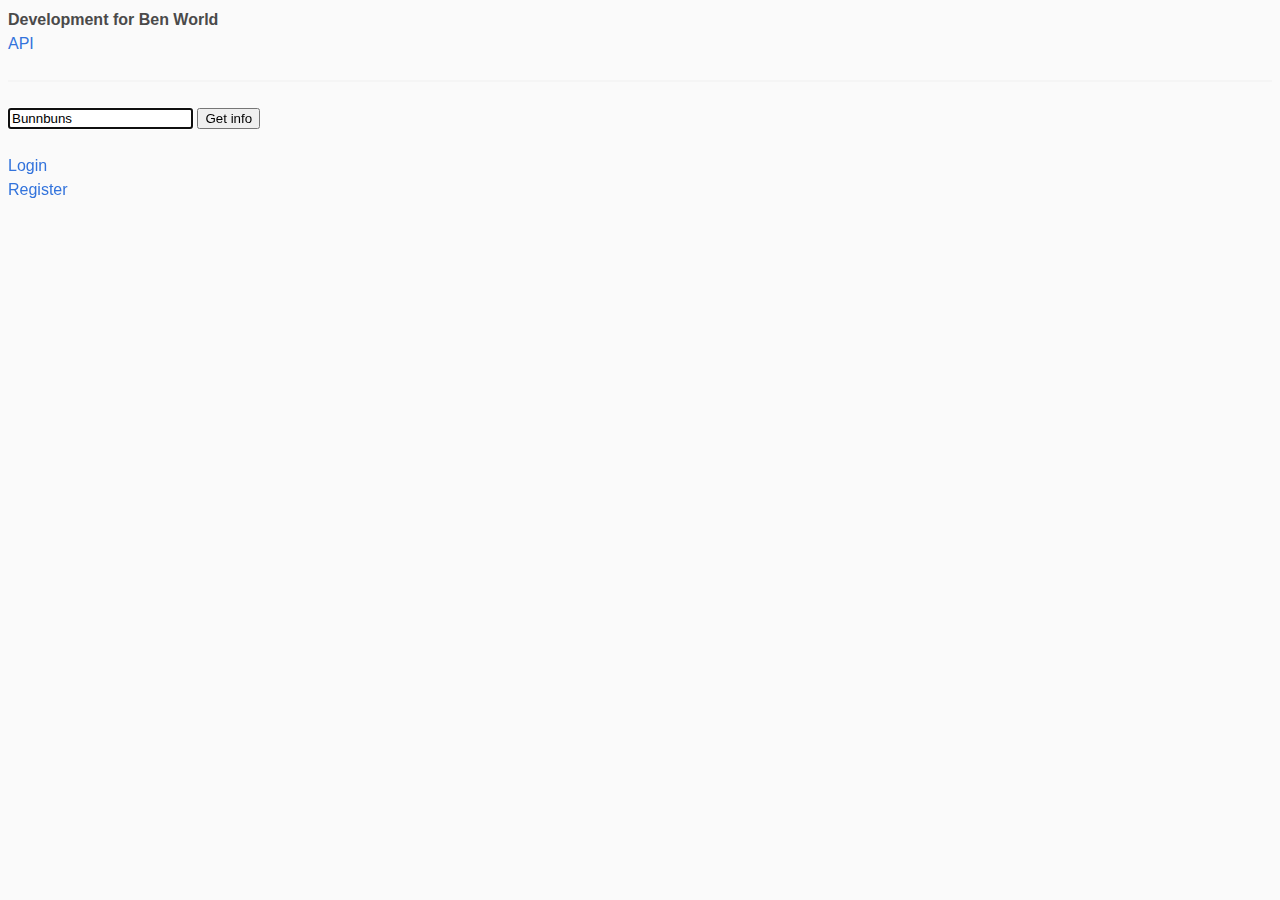
<file: index.html>
<!doctype html>
<html>
  <head>
    <meta charset="utf-8">
    <meta http-equiv="X-UA-Compatible" content="IE=edge">
    <meta name="viewport" content="width=device-width, initial-scale=1">
    <title>Dev</title>
<link rel="apple-touch-icon" sizes="180x180" href="/assets/favicons/apple-touch-icon.png">
<link rel="icon" type="image/png" sizes="32x32" href="/assets/favicons/favicon-32x32.png">
<link rel="icon" type="image/png" sizes="16x16" href="/assets/favicons/favicon-16x16.png">
<link rel="manifest" href="/assets/favicons/site.webmanifest">
<link rel="mask-icon" href="/assets/favicons/safari-pinned-tab.svg" color="#407ad6">
<link rel="shortcut icon" href="/assets/favicons/favicon.ico">
<meta name="apple-mobile-web-app-title" content="Ben World">
<meta name="application-name" content="Ben World">
<meta name="msapplication-TileColor" content="#2d89ef">
<meta name="msapplication-config" content="/assets/favicons/browserconfig.xml">
<meta name="theme-color" content="#3273dc">
<link rel="stylesheet" href="/assets/styles/bulma.min.css" />
<link rel="stylesheet" href="/assets/styles/style.css" />
<link href="https://fonts.googleapis.com/icon?family=Material+Icons"
      rel="stylesheet">
</head>
<body style="background-color:#fafafa;min-height:100vh;padding:8px;">
    <h1><b>Development for Ben World</b></h1>
<a href="/api">API</a>
<hr />
    <form action="user.html" method="get">
	<input name="id" placeholder="Username" value="Bunnbuns" autofocus></input>
	<button>Get info</button>
	</form>
<br />
    <a href="/login.html">Login</a>
<br />
    <a href="/register.html">Register</a>
</body>
</html>
</file>
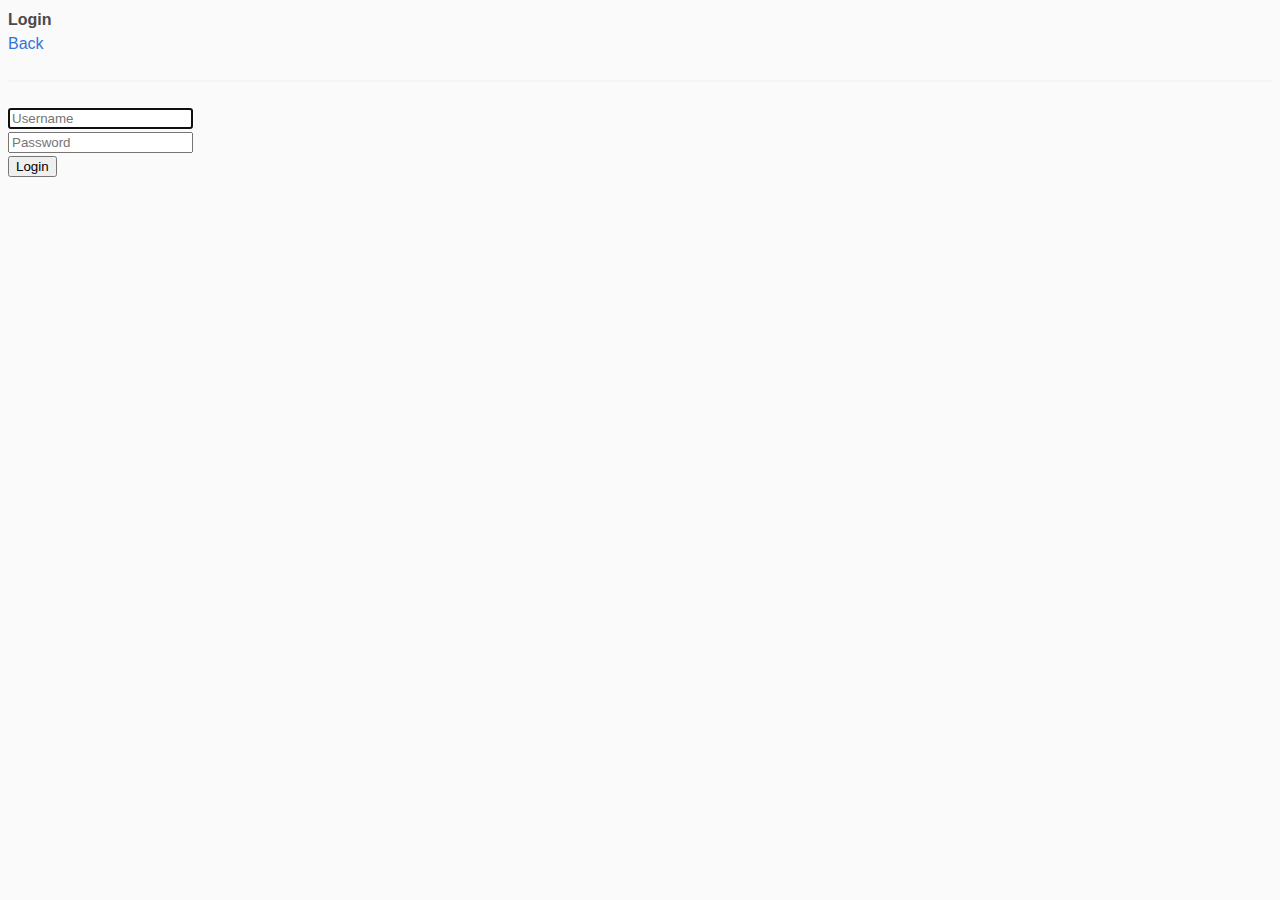
<file: login.html>
<!doctype html>
<html>
  <head>
    <meta charset="utf-8">
    <meta http-equiv="X-UA-Compatible" content="IE=edge">
    <meta name="viewport" content="width=device-width, initial-scale=1">
    <title>Login</title>
<link rel="apple-touch-icon" sizes="180x180" href="/assets/favicons/apple-touch-icon.png">
<link rel="icon" type="image/png" sizes="32x32" href="/assets/favicons/favicon-32x32.png">
<link rel="icon" type="image/png" sizes="16x16" href="/assets/favicons/favicon-16x16.png">
<link rel="manifest" href="/assets/favicons/site.webmanifest">
<link rel="mask-icon" href="/assets/favicons/safari-pinned-tab.svg" color="#407ad6">
<link rel="shortcut icon" href="/assets/favicons/favicon.ico">
<meta name="apple-mobile-web-app-title" content="Ben World">
<meta name="application-name" content="Ben World">
<meta name="msapplication-TileColor" content="#2d89ef">
<meta name="msapplication-config" content="/assets/favicons/browserconfig.xml">
<meta name="theme-color" content="#3273dc">
<link rel="stylesheet" href="/assets/styles/bulma.min.css" />
<link rel="stylesheet" href="/assets/styles/style.css" />
<link href="https://fonts.googleapis.com/icon?family=Material+Icons"
      rel="stylesheet">
</head>
<body style="background-color:#fafafa;min-height:100vh;padding:8px;">
    <h1><b>Login</b></h1>
<a href="../">Back</a>
    <hr />
<div id="pword" style="display: none">Iccorect password</div>
<div id="blank" style="display: none">Username or password cannot be blank!</div>
<div id="usrnot" style="display: none">Username does not exist.</div>
<div id="err" style="display: none">Error</div>
<input type="text" id="username" name="username" placeholder="Username" autofocus><br />
<input type="password" id="password" name="password" placeholder="Password"><br />
<button id="send">Login</button><br><br>
<div></div>
<script>
function login() {
    //hide error divs
    document.getElementById("blank").style.display = "none";
    document.getElementById("usrnot").style.display = "none";
    document.getElementById("err").style.display = "none";
    document.getElementById("pword").style.display = "none";
    //set vars from inputs
	var username = document.getElementById("username").value;
	var password = document.getElementById("password").value;
    
	if (username != "" && username != null && username != undefined && password != "" && password != null && password != undefined) {
			var thing = new XMLHttpRequest();
			thing.open("POST", "https://dev.benworld.net/api/verify.user.php", false);
            thing.setRequestHeader("Content-Type", "application/x-www-form-urlencoded");
			thing.send("name="+name+"&username="+username+"&password="+password);
			if (thing.responseText == "ok\n") {
				location.href = "/user.html?id="+username;
            }else if (thing.responseText == "Invalid password.\n") {
                document.getElementById("pword").style.display = "";
            }else if (thing.responseText == "Username does not exist.\n") {
                document.getElementById("usrnot").style.display = "";
            }else {
				document.getElementById("err").style.display = "";
			}
	} else {
		document.getElementById("blank").style.display = "";
	}
}

window.onload = function () {
	document.getElementById("send").onclick = function (evt) {
		login();
	}
}
    
</script>
    </body>
</html>
</file>
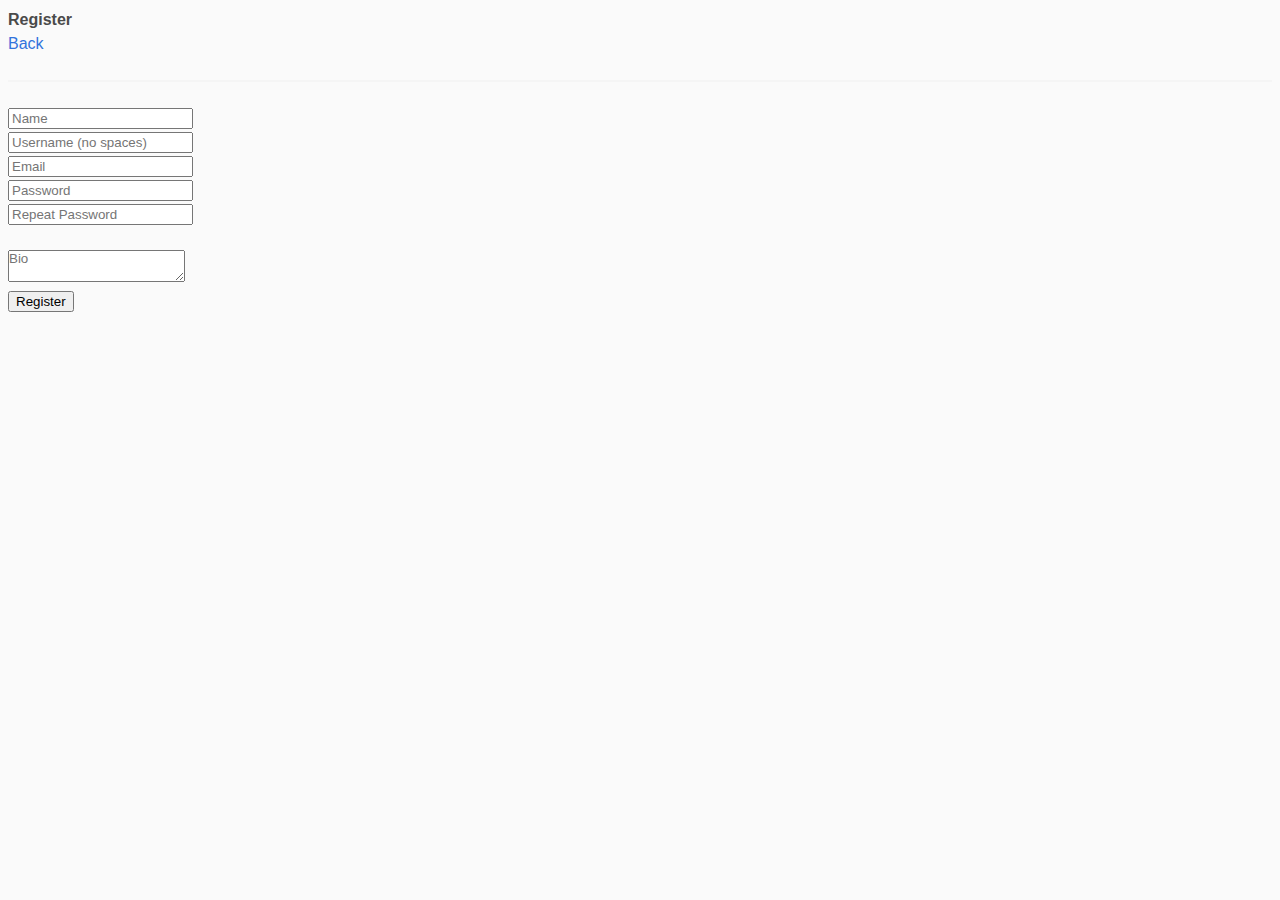
<file: register.html>
<!doctype html>
<html>
  <head>
    <meta charset="utf-8">
    <meta http-equiv="X-UA-Compatible" content="IE=edge">
    <meta name="viewport" content="width=device-width, initial-scale=1">
    <title>Register</title>
<link rel="apple-touch-icon" sizes="180x180" href="/assets/favicons/apple-touch-icon.png">
<link rel="icon" type="image/png" sizes="32x32" href="/assets/favicons/favicon-32x32.png">
<link rel="icon" type="image/png" sizes="16x16" href="/assets/favicons/favicon-16x16.png">
<link rel="manifest" href="/assets/favicons/site.webmanifest">
<link rel="mask-icon" href="/assets/favicons/safari-pinned-tab.svg" color="#407ad6">
<link rel="shortcut icon" href="/assets/favicons/favicon.ico">
<meta name="apple-mobile-web-app-title" content="Ben World">
<meta name="application-name" content="Ben World">
<meta name="msapplication-TileColor" content="#2d89ef">
<meta name="msapplication-config" content="/assets/favicons/browserconfig.xml">
<meta name="theme-color" content="#3273dc">
<link rel="stylesheet" href="/assets/styles/bulma.min.css" />
<link rel="stylesheet" href="/assets/styles/style.css" />
<link href="https://fonts.googleapis.com/icon?family=Material+Icons"
      rel="stylesheet">
</head>
<body style="background-color:#fafafa;min-height:100vh;padding:8px;">
    <h1><b>Register</b></h1>
<a href="../">Back</a>
    <hr />
<div id="pword" style="display: none">Passwords must match!<br/><br/></div>
<div id="blank" style="display: none">Username or password cannot be blank!<br/><br/></div>
<div id="err" style="display: none">Error registering!<br/><br/></div>
<input type="text" id="name" name="name" placeholder="Name"><br />
<input type="text" id="username" name="username" placeholder="Username (no spaces)"><br />
<input type="text" id="email" name="email" placeholder="Email"><br />
<input type="password" id="password" name="password" placeholder="Password"><br />
<input type="password" id="password2" name="password2" placeholder="Repeat Password"><br /><br />
    <textarea col="3" type="text" id="bio" name="bio" placeholder="Bio"></textarea><br />
<button id="send">Register</button><br><br>
<div></div>
<script>
function register() {

	var name = document.getElementById("name").value;
	var username = document.getElementById("username").value;
	var email = document.getElementById("email").value;
	var password = document.getElementById("password").value;
	var password2 = document.getElementById("password2").value;
	var bio = document.getElementById("bio").value;
    
	if (name != "" && name != null && name != undefined && username != "" && username != null && username != undefined && password != "" && password != null && password != undefined && password2 != "" && password2 != null && password2 != undefined) {
		if (password == password2) {
			var thing = new XMLHttpRequest();
			thing.open("POST", "https://dev.benworld.net/api/register.user.php", false);
            thing.setRequestHeader("Content-Type", "application/x-www-form-urlencoded");
			thing.send("name="+name+"&username="+username+"&email="+email+"&password="+password+"&bio="+bio);
			if (thing.responseText == "ok") {
				//location.href = "/user.html?id="+username;
			} else {
				document.getElementById("err").style.display = "";
			}
		} else {
			document.getElementById("pword").style.display = "";
		}
	} else {
		document.getElementById("blank").style.display = "";
	}
}


window.onload = function () {
	document.getElementById("send").onclick = function (evt) {
		register();
	}
}
    
</script>
    </body>
</html>
</file>
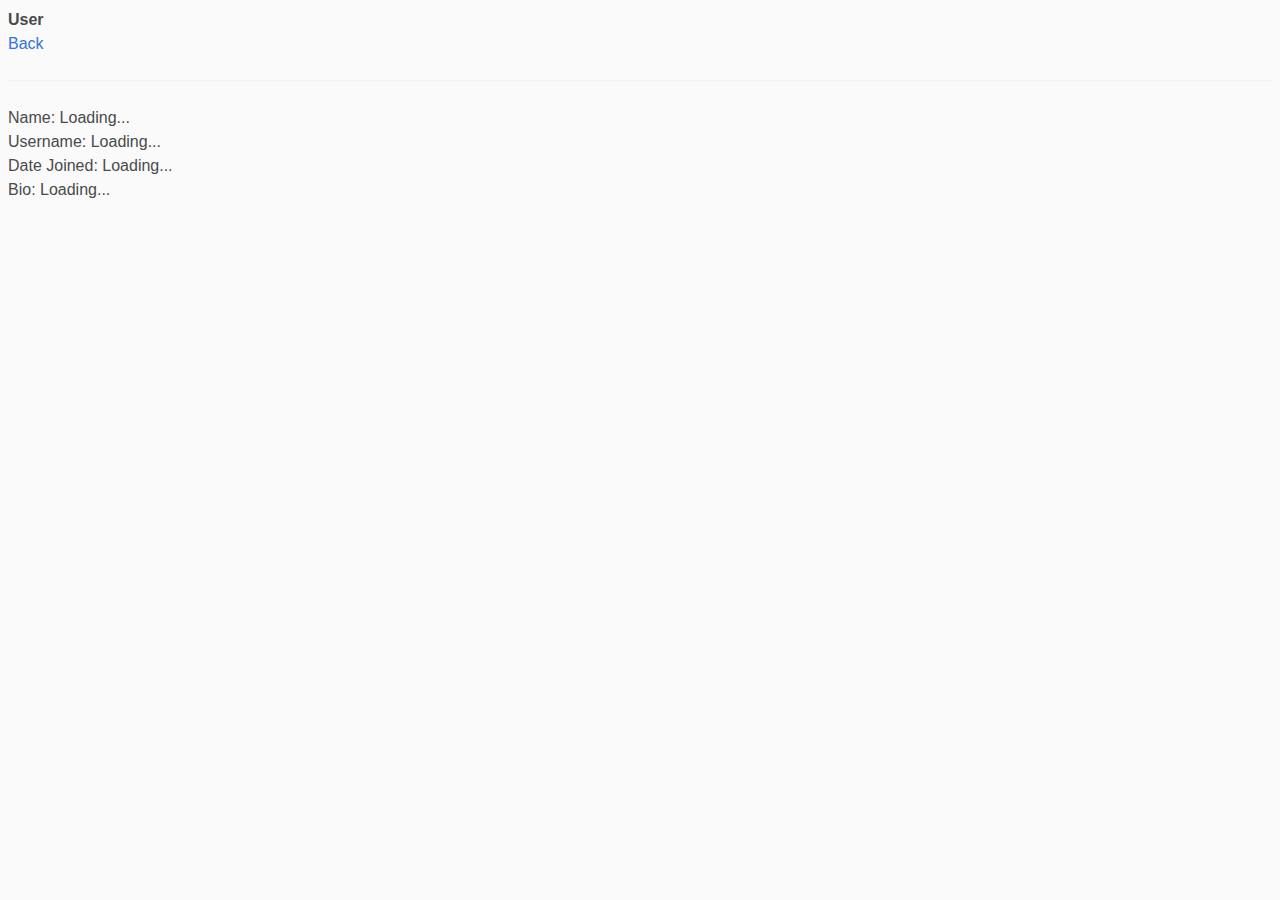
<file: user.html>
<!doctype html>
<html>
  <head>
    <meta charset="utf-8">
    <meta http-equiv="X-UA-Compatible" content="IE=edge">
    <meta name="viewport" content="width=device-width, initial-scale=1">
    <title>Loading...</title>
<link rel="apple-touch-icon" sizes="180x180" href="/assets/favicons/apple-touch-icon.png">
<link rel="icon" type="image/png" sizes="32x32" href="/assets/favicons/favicon-32x32.png">
<link rel="icon" type="image/png" sizes="16x16" href="/assets/favicons/favicon-16x16.png">
<link rel="manifest" href="/assets/favicons/site.webmanifest">
<link rel="mask-icon" href="/assets/favicons/safari-pinned-tab.svg" color="#407ad6">
<link rel="shortcut icon" href="/assets/favicons/favicon.ico">
<meta name="apple-mobile-web-app-title" content="Ben World">
<meta name="application-name" content="Ben World">
<meta name="msapplication-TileColor" content="#2d89ef">
<meta name="msapplication-config" content="/assets/favicons/browserconfig.xml">
<meta name="theme-color" content="#3273dc">
<link rel="stylesheet" href="/assets/styles/bulma.min.css" />
<link rel="stylesheet" href="/assets/styles/style.css" />
<link href="https://fonts.googleapis.com/icon?family=Material+Icons"
      rel="stylesheet">
</head>
<body style="background-color:#fafafa;min-height:100vh;padding:8px;">
    <h1><b>User</b></h1>
<a href="../">Back</a>
    <hr />
    Name: <span id="name">Loading...</span>
    <br />
    Username: <span id="username">Loading...</span>
    <br />
    Date Joined: <span id="date">Loading...</span>
    <br />
    Bio: <span id="bio">Loading...</span>
<script>
window.onload = function () {
    var id = getAllUrlParams().id;
    setInfo(id);
}
function setInfo(id){
    var xmlhttp = new XMLHttpRequest();
    xmlhttp.onreadystatechange = function() {
      if (this.readyState == 4 && this.status == 200) {
        var myObj = JSON.parse(this.responseText);
        document.title = myObj[0].name + "";
        document.getElementById("name").innerHTML = myObj[0].name.replace(/&/g, "&amp;").replace(/</g, "&lt;").replace(/>/g, "&gt;");
        document.getElementById("username").innerHTML = myObj[0].username.replace(/&/g, "&amp;").replace(/</g, "&lt;").replace(/>/g, "&gt;");
        document.getElementById("date").innerHTML = myObj[0].date.replace(/&/g, "&amp;").replace(/</g, "&lt;").replace(/>/g, "&gt;");
        document.getElementById("bio").innerHTML = myObj[0].bio.replace(/&/g, "&amp;").replace(/</g, "&lt;").replace(/>/g, "&gt;");
      }
    };
    xmlhttp.open("GET", "https://dev.benworld.net/api/user.info.php?username="+id, true);
    xmlhttp.send();
}

//credit to stibarc.gq for the function "getAllUrlParams"
function getAllUrlParams(url) {
	var queryString = url ? url.split('?')[1] : window.location.search.slice(1);
	var obj = {};
	if (queryString) {
		queryString = queryString.split('#')[0];
		var arr = queryString.split('&');
		for (var i = 0; i < arr.length; i++) {
			var a = arr[i].split('=');
			var paramNum = undefined;
			var paramName = a[0].replace(/\[\d*\]/, function (v) {
				paramNum = v.slice(1, -1);
				return '';
			});
			var paramValue = typeof (a[1]) === 'undefined' ? true : a[1];
			paramName = paramName;
			paramValue = paramValue;
			if (obj[paramName]) {
				if (typeof obj[paramName] === 'string') {
					obj[paramName] = [obj[paramName]];
				}
				if (typeof paramNum === 'undefined') {
					obj[paramName].push(paramValue);
				}
				else {
					obj[paramName][paramNum] = paramValue;
				}
			}
			else {
				obj[paramName] = paramValue;
			}
		}
	}
	return obj;
}
</script>
</body>
</html>
</file>
<file: assets/styles/style.css>
html, body{
    background-color:#f0f0f0;
}
img{
  max-width:100%;
}
.profile-img{
  vertical-align:middle;
  border-radius:50%;
}
nav .profile-img{
  margin-right:.25rem;
  max-width:2.5rem;
}
.post-top .profile-img{
  margin-right:.25rem;
  max-width:2.5rem;
}
.is-link {
    background-color: #3273dc !important;
    color: #fff !important;
}
.is-link a:hover {
    background-color: #2366d1 !important;
    color: #fff !important;
}
.navbar-dropdown {
  border-top: 2px solid #306fd4 !important;
}
.is-link::after {
    border-color: #fff !important;
    color: #fff !important;
}
.active{
    background-color: #2b6dd4 !important;
    color: #fff !important;
}
a:hover{
    text-decoration: underline;
}
nav a:hover{
    text-decoration: none;
}
.hero-bg{
    background-image: url("data:image/svg+xml;charset=utf-8,<svg xmlns='http://www.w3.org/2000/svg' xmlns:xlink='http://www.w3.org/1999/xlink' width='1500' height='823' viewBox='0 0 1500 823'><filter id='blur' filterUnits='userSpaceOnUse' color-interpolation-filters='sRGB'><feGaussianBlur stdDeviation='17 17' edgeMode='duplicate' /><feComponentTransfer><feFuncA type='discrete' tableValues='1 1' /></feComponentTransfer></filter><image filter='url(%23blur)' xlink:href='[data-uri]' x='0' y='0' height='100%25' width='100%25'/></svg>");
    background-repeat:no-repeat;
  background-position:auto;
}
.bg-blur{
    background-image: url("data:image/svg+xml;charset=utf-8,<svg xmlns='http://www.w3.org/2000/svg' xmlns:xlink='http://www.w3.org/1999/xlink' width='1500' height='823' viewBox='0 0 1500 823'><filter id='blur' filterUnits='userSpaceOnUse' color-interpolation-filters='sRGB'><feGaussianBlur stdDeviation='17 17' edgeMode='duplicate' /><feComponentTransfer><feFuncA type='discrete' tableValues='1 1' /></feComponentTransfer></filter><image filter='url(%23blur)' xlink:href='[data-uri]' x='0' y='0' height='100%25' width='100%25'/></svg>");
    background-repeat:no-repeat;
  background-position:auto;
}
nav{
    box-shadow:0 1px 5px rgba(0,0,0,0.33);
}
.button:hover {
    cursor: pointer;
    text-decoration: none;
}
i.material-icons{
    vertical-align:middle;
}
.hero-text{
  margin-left:1rem;
  color:#FFFFFF;
  text-shadow:-1px 1px 10px rgba(0,0,0,0.5);
}
.hero-bg .container{
    padding:2rem 0 2.25rem 0;
}
.title{
    color:#FFFFFF;
    text-shadow:-1px 1px 10px rgba(0,0,0,0.5);
}
.main-pannel{
    background-color:rgba(255,255,255,0.75);
    padding: 1.5rem;
    margin:1rem 8px 0 8px;
    border-radius: 14px;
}
.post{
  background-color:rgba(255,255,255,1);
  max-width: 100%;
  border:1px solid rgba(0,0,0,.2);
  margin:1.5rem 0 0 0;
  border-radius:5px;
  color:#121212;
  padding:1rem 1rem 0 1rem;
}
.post-top{
  margin-bottom:1rem;
}
.inline-block{
    display: inline-block;
    vertical-align: middle;
}
.post-top a{
  color:#313131;
}
.post-top .name{
    vertical-align:middle;
    margin-left:.25rem;
}
.post .more-icon{
    color:#6c6c6c;
    float:right;
    margin-top:-.5rem;
    margin-right:-.25rem;
    cursor:pointer;
}
.post-top .time{
    margin-left:.25rem;
    margin-top:-.25rem;
    font-size: .85rem;
    color:#414141;
    vertical-align: middle;
    display: block;
}
.listed-icon{
    font-size:.85rem !important;
    color:#727272;
}
.post-top .dropdown{
    right:17%;
    top: 2.15rem;
    display: block;
    position: absolute;
    float: right;
    display: none;
}
.post-top .dropdown-item{
    cursor: pointer;
}
.post-top .dropdown-item:hover{
    color:#242424;
    background-color: #efefef;
}
.post-content{
  margin:0 0 .5rem 0;
}
.post-content img{
  margin-top:.75rem;
}
.post-bottom-hr{
  border-top:1px solid rgba(0,0,0,.17);
  background-color:rgba(255,255,255,1);
  margin:1rem -1rem 0 -1rem;
  border-radius:0px 0px 5px 5px;
}
.post-bottom{
  margin:.5rem .75rem 1rem .75rem;
}
.post-bottom a {
  color:hsl(0, 0%, 40%) !important;
  margin:0 .25rem;
  padding:3px 7px;
  text-decoration: none;
  -webkit-transition: background-color .2s;
  transition: background-color .2s;
}
.post-bottom a:hover {
  color:hsl(0, 0%, 30%) !important;
  border-radius:5px;
  padding:3px 7px;
  text-decoration: none;
  background-color:rgba(235,235,235,1);
}
.post-bottom a:active {
  color:hsl(0, 0%, 28%) !important;
}
.post-comment-sec{
    margin:1rem 0 0 0;
    padding:1rem 1rem .4rem 1rem;
    border-top:1px solid rgba(0,0,0,.17);
    background-color:rgba(254,254,254,1);
    border-radius:0px 0px 5px 5px;
    font-size: 88%;
}
.post-comment-sec img{
    width:30px !important;
    margin-right:.25rem !important;
}
.post-comment{
    margin-bottom:.6rem;
    white-space: nowrap;
}
.post-comment.reply{
    display: inline-block;
}
.post .reply-icon{
    margin-left:.5rem;
    color:#a0a0a0;
    font-size:1rem;
    white-space: nowrap;
    display: inline-block;
}
.post-comment .comment-text{
    padding:5px 12px;
    color:#0f0f0f;
    background-color:rgba(240,240,240,1);
    border-radius: 18px;
    max-width: 80%;
    vertical-align: middle;
    display: inline-block;
    word-wrap: break-word;
    white-space: normal;
    word-break: break-word;
}
.post-comment .time{
    padding:5px 4px 5px 4px;
    vertical-align: middle;
    display: inline-block;
    color:#9a9999;
}


/* Meida stuff */
@media screen and (min-width: 1088px){
.hero-bg{
  background-size:cover;
  }
}
@media screen and (max-width: 1280px){
.post-top .dropdown{
    right:16%;
    }
}
@media screen and (max-width: 1088px){
.post-top .dropdown{
    right:17%;
    }
}
@media screen and (max-width: 880px){
.post-top .dropdown{
    right:16%;
    }
}
@media screen and (max-width: 700px){
.post-top .dropdown{
    right:15%;
    }
}
@media screen and (min-width: 600px){
  .post{
    width:80% !important;
    margin:1rem 1rem 0 3rem;
  }
  .hero-text{
  margin-left:3rem;
  }
}
@media screen and (max-width: 599px){
.post-top .dropdown{
    right:1.5rem;
    }
  .post{
    margin:1rem .5rem 0 .5rem;
    }
    .hero-text{
    text-align:center;
    margin:0;
    }
}
</file>
